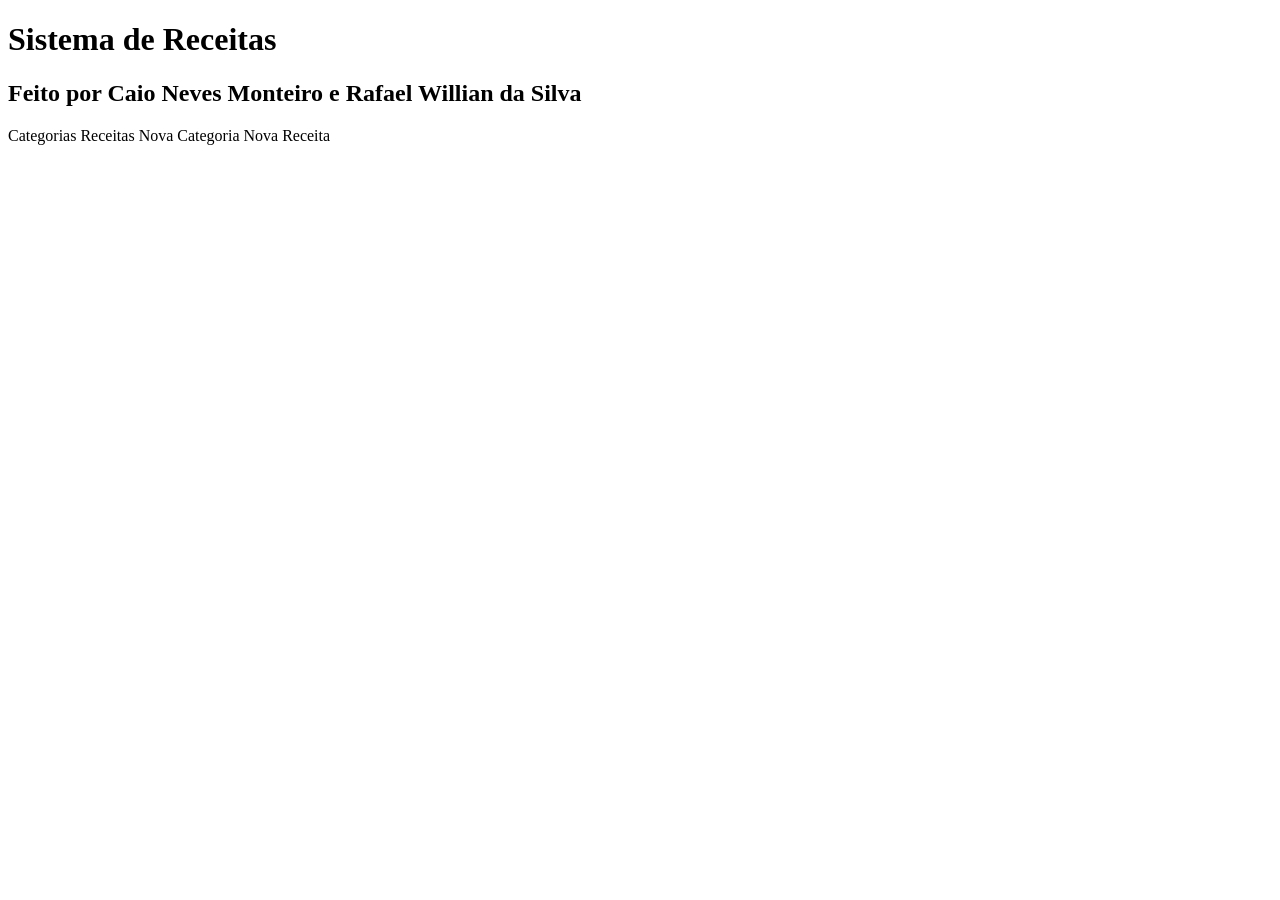
<file: src/main/resources/templates/index.html>
<!DOCTYPE html>
<html xmlns:th="http://www.thymeleaf.org" lang="pt-BR">
<head>
    <meta charset="UTF-8">
    <title>Receitas</title>
    <link rel="stylesheet" th:href="@{/css/style.css}">
</head>
<body>
<header>
    <h1>Sistema de Receitas</h1>
    <h2>Feito por Caio Neves Monteiro e Rafael Willian da Silva</h2>
</header>

<main class="container">
    <nav>
        <a th:href="@{/categorias}">Categorias</a>
        <a th:href="@{/receitas}">Receitas</a>
        <a th:href="@{/categorias/nova}">Nova Categoria</a>
        <a th:href="@{/receitas/nova}">Nova Receita</a>
    </nav>
</main>
</body>
</html>
</file>
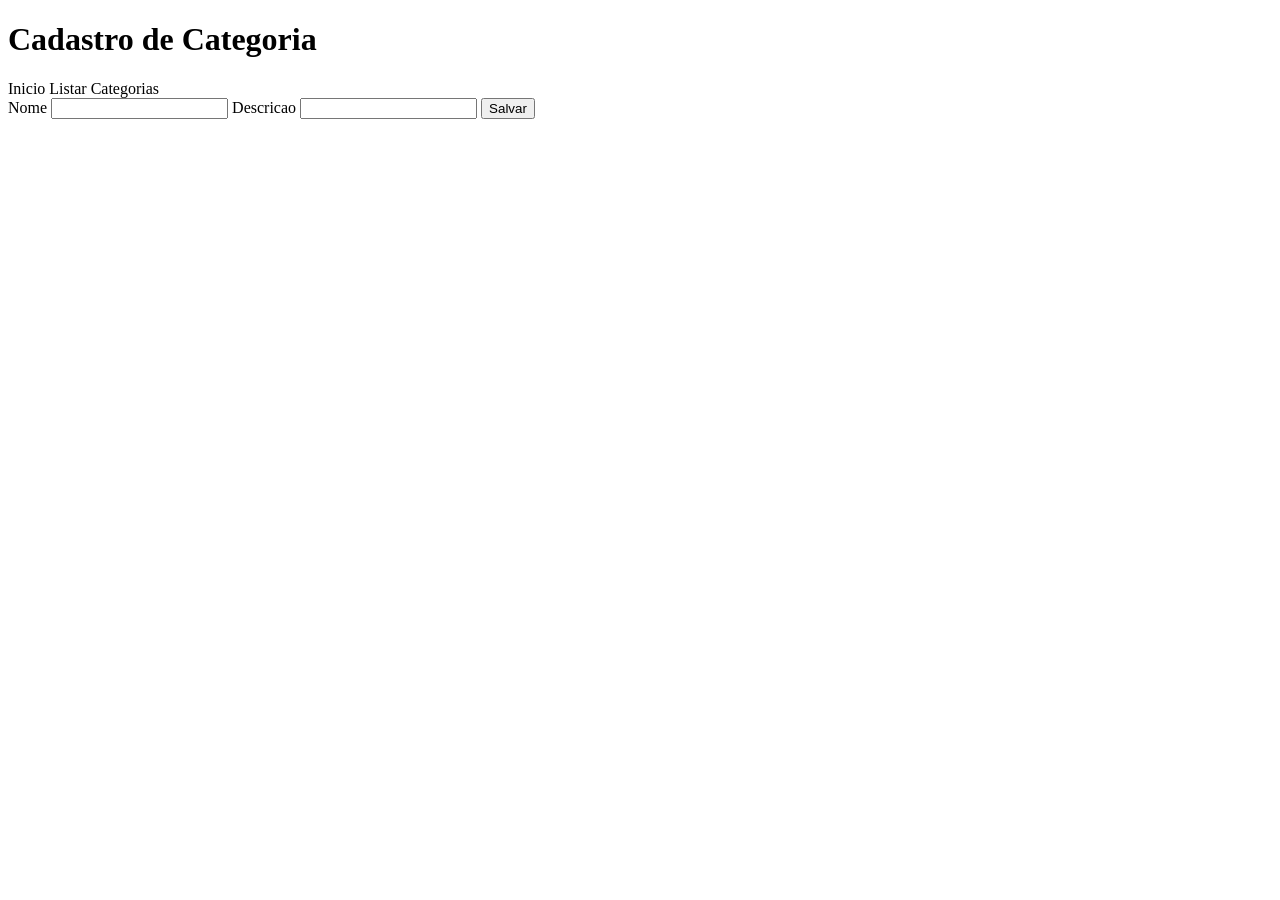
<file: src/main/resources/templates/categorias/form.html>
<!DOCTYPE html>
<html xmlns:th="http://www.thymeleaf.org" lang="pt-BR">
<head>
    <meta charset="UTF-8">
    <title>Nova Categoria</title>
    <link rel="stylesheet" th:href="@{/css/style.css}">
</head>
<body>
<header>
    <h1>Cadastro de Categoria</h1>
</header>

<main class="container">
    <a th:href="@{/}">Inicio</a>
    <a th:href="@{/categorias}">Listar Categorias</a>

    <form th:action="@{/categorias}" th:object="${categoria}" method="post">
        <label for="nome">Nome</label>
        <input id="nome" type="text" th:field="*{nome}" required>

        <label for="descricao">Descricao</label>
        <input id="descricao" type="text" th:field="*{descricao}" required>

        <button type="submit">Salvar</button>
    </form>
</main>
</body>
</html>
</file>
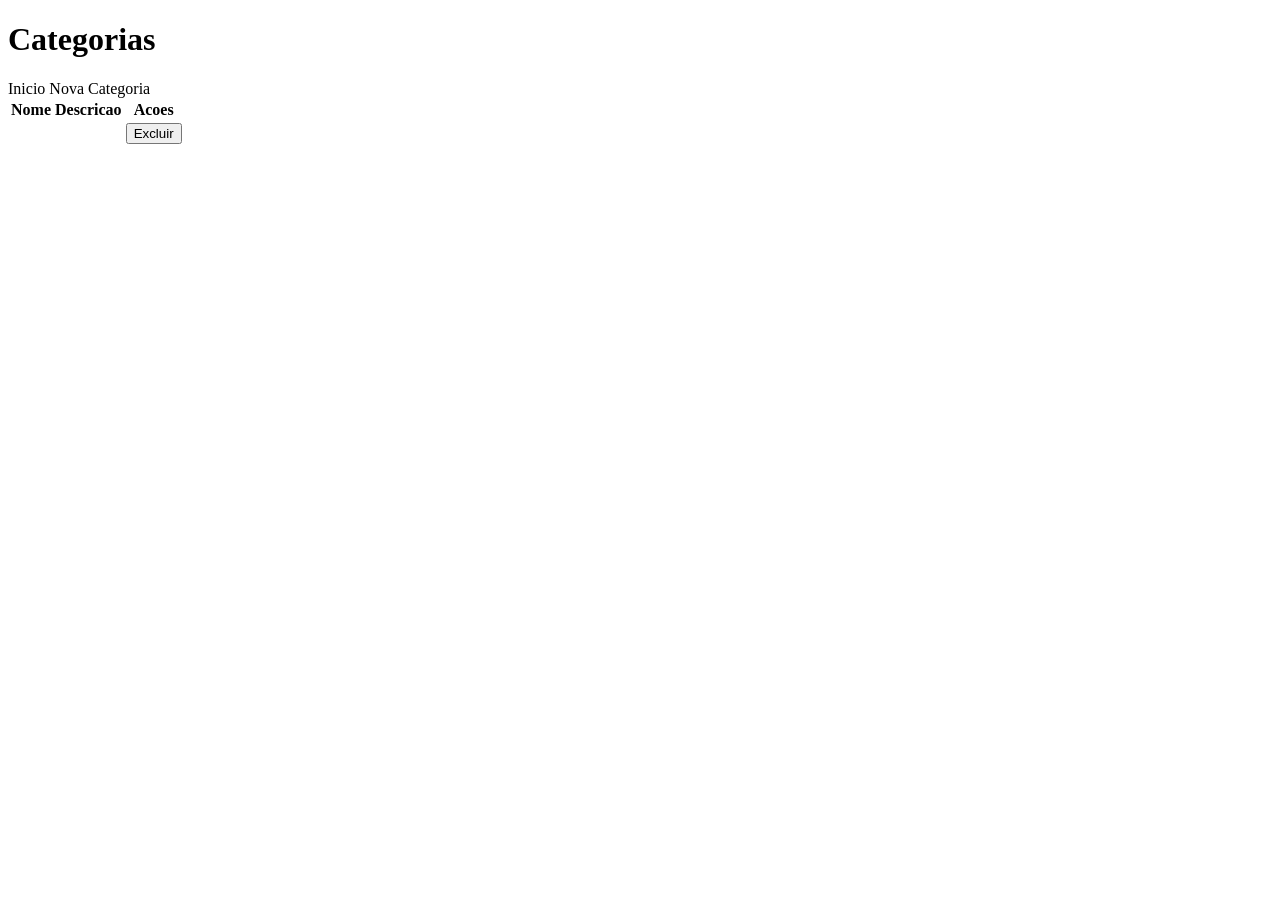
<file: src/main/resources/templates/categorias/lista.html>
<!DOCTYPE html>
<html xmlns:th="http://www.thymeleaf.org" lang="pt-BR">
<head>
    <meta charset="UTF-8">
    <title>Categorias</title>
    <link rel="stylesheet" th:href="@{/css/style.css}">
</head>
<body>
<header>
    <h1>Categorias</h1>
</header>

<main class="container">
    <a th:href="@{/}">Inicio</a>
    <a th:href="@{/categorias/nova}">Nova Categoria</a>

    <table>
        <thead>
        <tr>
            <th>Nome</th>
            <th>Descricao</th>
            <th>Acoes</th>
        </tr>
        </thead>
        <tbody>
        <tr th:each="categoria : ${categorias}">
            <td th:text="${categoria.nome}"></td>
            <td th:text="${categoria.descricao}"></td>
            <td>
                <form class="action-form"
                      th:action="@{/categorias/{id}/excluir(id=${categoria.id})}"
                      method="post">
                    <button class="danger" type="submit">Excluir</button>
                </form>
            </td>
        </tr>
        </tbody>
    </table>
</main>
</body>
</html>
</file>
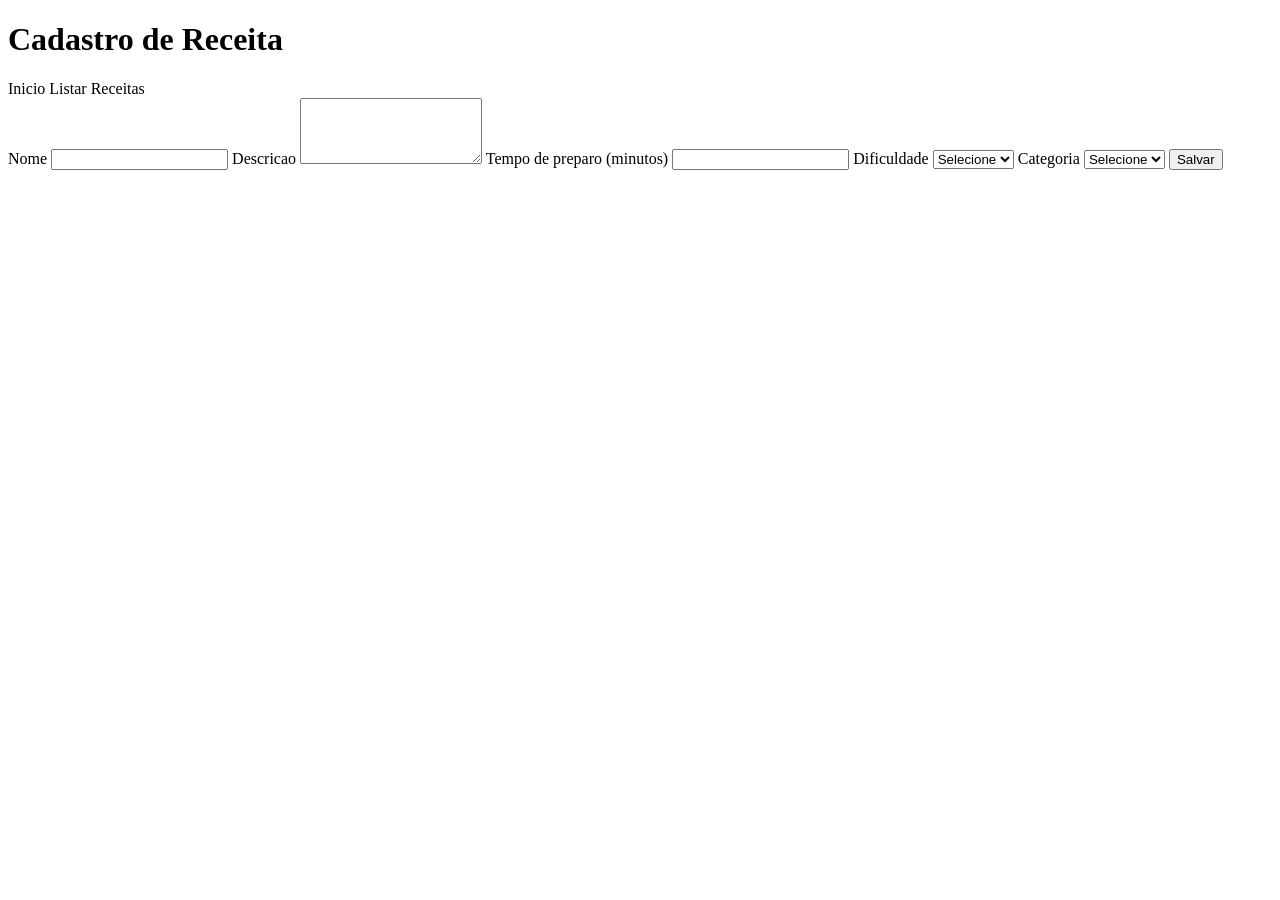
<file: src/main/resources/templates/receitas/form.html>
<!DOCTYPE html>
<html xmlns:th="http://www.thymeleaf.org" lang="pt-BR">
<head>
    <meta charset="UTF-8">
    <title>Nova Receita</title>
    <link rel="stylesheet" th:href="@{/css/style.css}">
</head>
<body>
<header>
    <h1>Cadastro de Receita</h1>
</header>

<main class="container">
    <a th:href="@{/}">Inicio</a>
    <a th:href="@{/receitas}">Listar Receitas</a>

    <form th:action="@{/receitas}" method="post">
        <label for="nome">Nome</label>
        <input id="nome" type="text" name="nome" required>

        <label for="descricao">Descricao</label>
        <textarea id="descricao" name="descricao" rows="4" required></textarea>

        <label for="tempoPreparo">Tempo de preparo (minutos)</label>
        <input id="tempoPreparo" type="number" name="tempoPreparo" min="1" required>

        <label for="dificuldade">Dificuldade</label>
        <select id="dificuldade" name="dificuldade" required>
            <option value="">Selecione</option>
            <option value="Facil">Facil</option>
            <option value="Media">Media</option>
            <option value="Dificil">Dificil</option>
        </select>

        <label for="categoriaId">Categoria</label>
        <select id="categoriaId" name="categoriaId" required>
            <option value="">Selecione</option>
            <option th:each="categoria : ${categorias}"
                    th:value="${categoria.id}"
                    th:text="${categoria.nome}">
            </option>
        </select>

        <button type="submit">Salvar</button>
    </form>
</main>
</body>
</html>
</file>
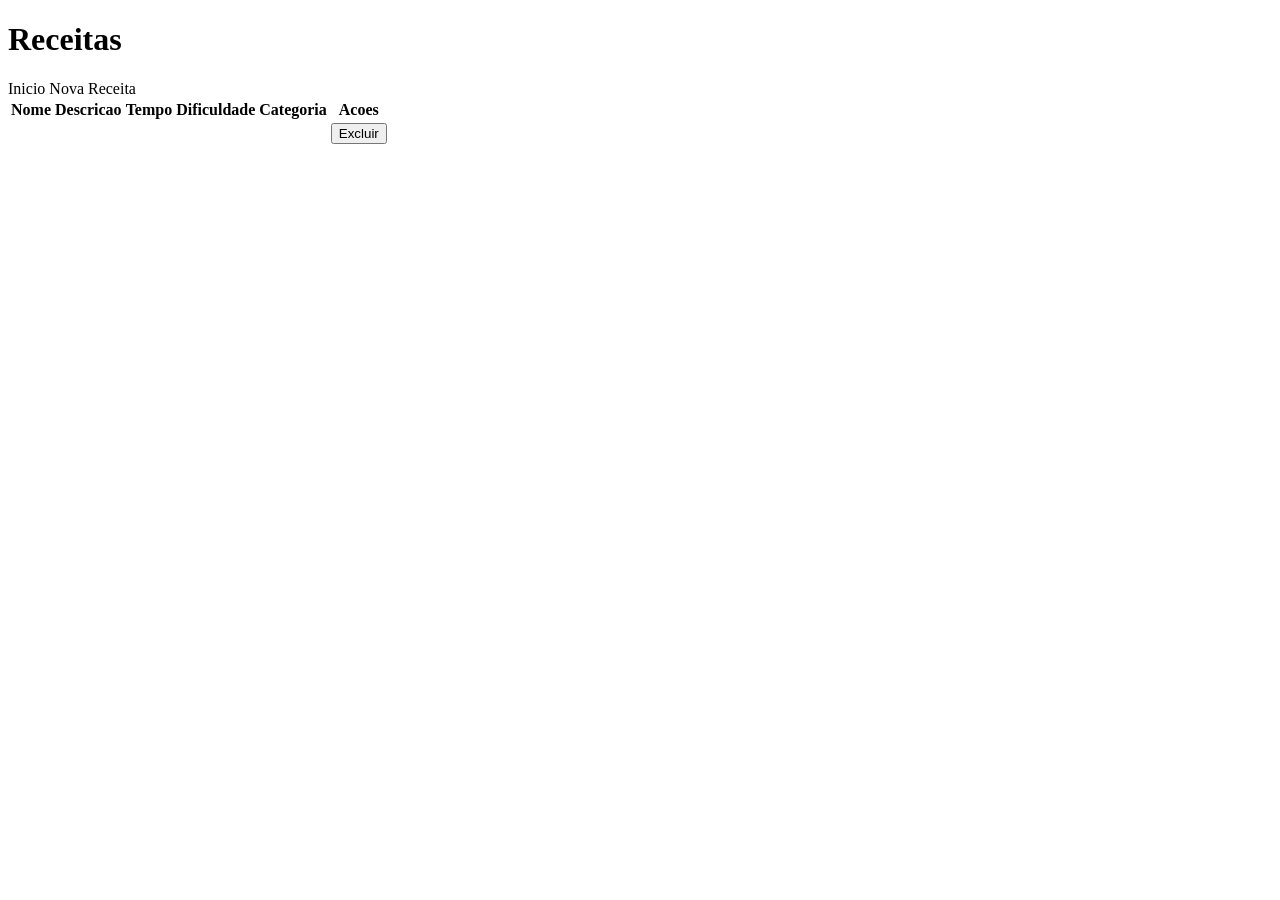
<file: src/main/resources/templates/receitas/lista.html>
<!DOCTYPE html>
<html xmlns:th="http://www.thymeleaf.org" lang="pt-BR">
<head>
    <meta charset="UTF-8">
    <title>Receitas</title>
    <link rel="stylesheet" th:href="@{/css/style.css}">
</head>
<body>
<header>
    <h1>Receitas</h1>
</header>

<main class="container">
    <a th:href="@{/}">Inicio</a>
    <a th:href="@{/receitas/nova}">Nova Receita</a>

    <table>
        <thead>
        <tr>
            <th>Nome</th>
            <th>Descricao</th>
            <th>Tempo</th>
            <th>Dificuldade</th>
            <th>Categoria</th>
            <th>Acoes</th>
        </tr>
        </thead>
        <tbody>
        <tr th:each="receita : ${receitas}">
            <td th:text="${receita.nome}"></td>
            <td th:text="${receita.descricao}"></td>
            <td th:text="${receita.tempoPreparo.toMinutes()} + ' min'"></td>
            <td th:text="${receita.dificuldade}"></td>
            <td th:text="${receita.categoria.nome}"></td>
            <td>
                <form class="action-form"
                      th:action="@{/receitas/{id}/excluir(id=${receita.id})}"
                      method="post">
                    <button class="danger" type="submit">Excluir</button>
                </form>
            </td>
        </tr>
        </tbody>
    </table>
</main>
</body>
</html>
</file>
